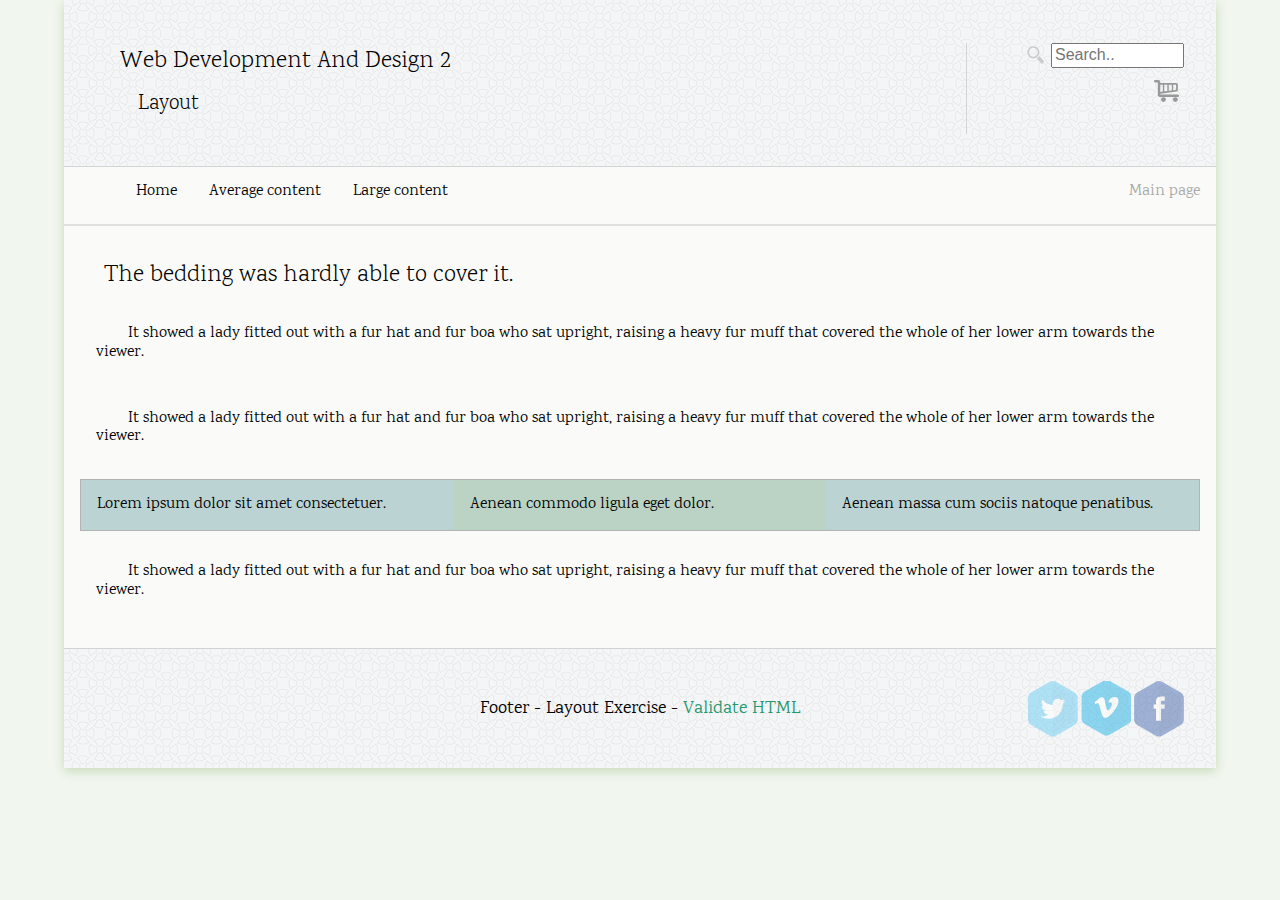
<file: index.html>
<!doctype html>
<html lang="en-CA">
<!--
============================*	Author: Iakov Golobokov
>>>>>>>>>>>>>>>>>>>>>>>>>>>>*	Sudent number: A01036539
>>>>>>>>>>>>>>>>>>>>>>>>>>>>*	Date:   10/3/2018
============================*	Title:	Homework 4
-->
<head>
<meta charset="UTF-8">
<title>Iakov Golobokov - Homework 4</title>
<link rel="stylesheet" href="css/styles.css"/>
</head>

<body>
<div id="wrapper">
	<header>
		<div class="title">
			<h1>Web Development And Design 2</h1>
			<h2>Layout</h2>
		</div>
		<nav>
			<form action="/action_page.php">
				<input type="text" placeholder="Search.." name="search">
			</form>
			<a href="#"><img src="images/search.svg" alt=""/></a> <a href="#"><img src="images/shoping-card.svg" alt=""/></a> </nav>
	</header>
	<nav>
		<ul>
			<li><a href="index.html">Home</a></li>
			<li><a href="average.html">Average content</a></li>
			<li><a href="large.html">Large content</a></li>
		</ul>
		<a href="../homework-01/index.html">Main page</a> </nav>
	<main>
		<h2>The bedding was hardly able to cover it.</h2>
		<p>It showed a lady fitted out with a fur hat and fur 
			boa who sat upright, raising a heavy fur muff that 
			covered the whole of her lower arm towards the 
			viewer.</p>
		<p>It showed a lady fitted out with a fur hat and fur 
			boa who sat upright, raising a heavy fur muff that 
			covered the whole of her lower arm towards the 
			viewer.</p>
		<ul>
			<li>Lorem ipsum dolor sit amet consectetuer.</li>
			<li>Aenean commodo ligula eget dolor.</li>
			<li>Aenean massa cum sociis natoque penatibus.</li>
		</ul>
		<p>It showed a lady fitted out with a fur hat and fur 
			boa who sat upright, raising a heavy fur muff that 
			covered the whole of her lower arm towards the 
			viewer.</p>
	</main>
	<footer>
		<p>Footer - Layout Exercise - <a href="http://validator.w3.org/check?uri=http://students.bcitcomp.ca/igolobokov/websites/homework-04/index.html" target="new">Validate HTML</a></p>
		<div class="social-media-icons"> <a class="twitter" href=""></a> <a class="vimeo" href=""></a> <a class="facebook" href=""></a> </div>
	</footer>
</div>
</body>
</html>
</file>
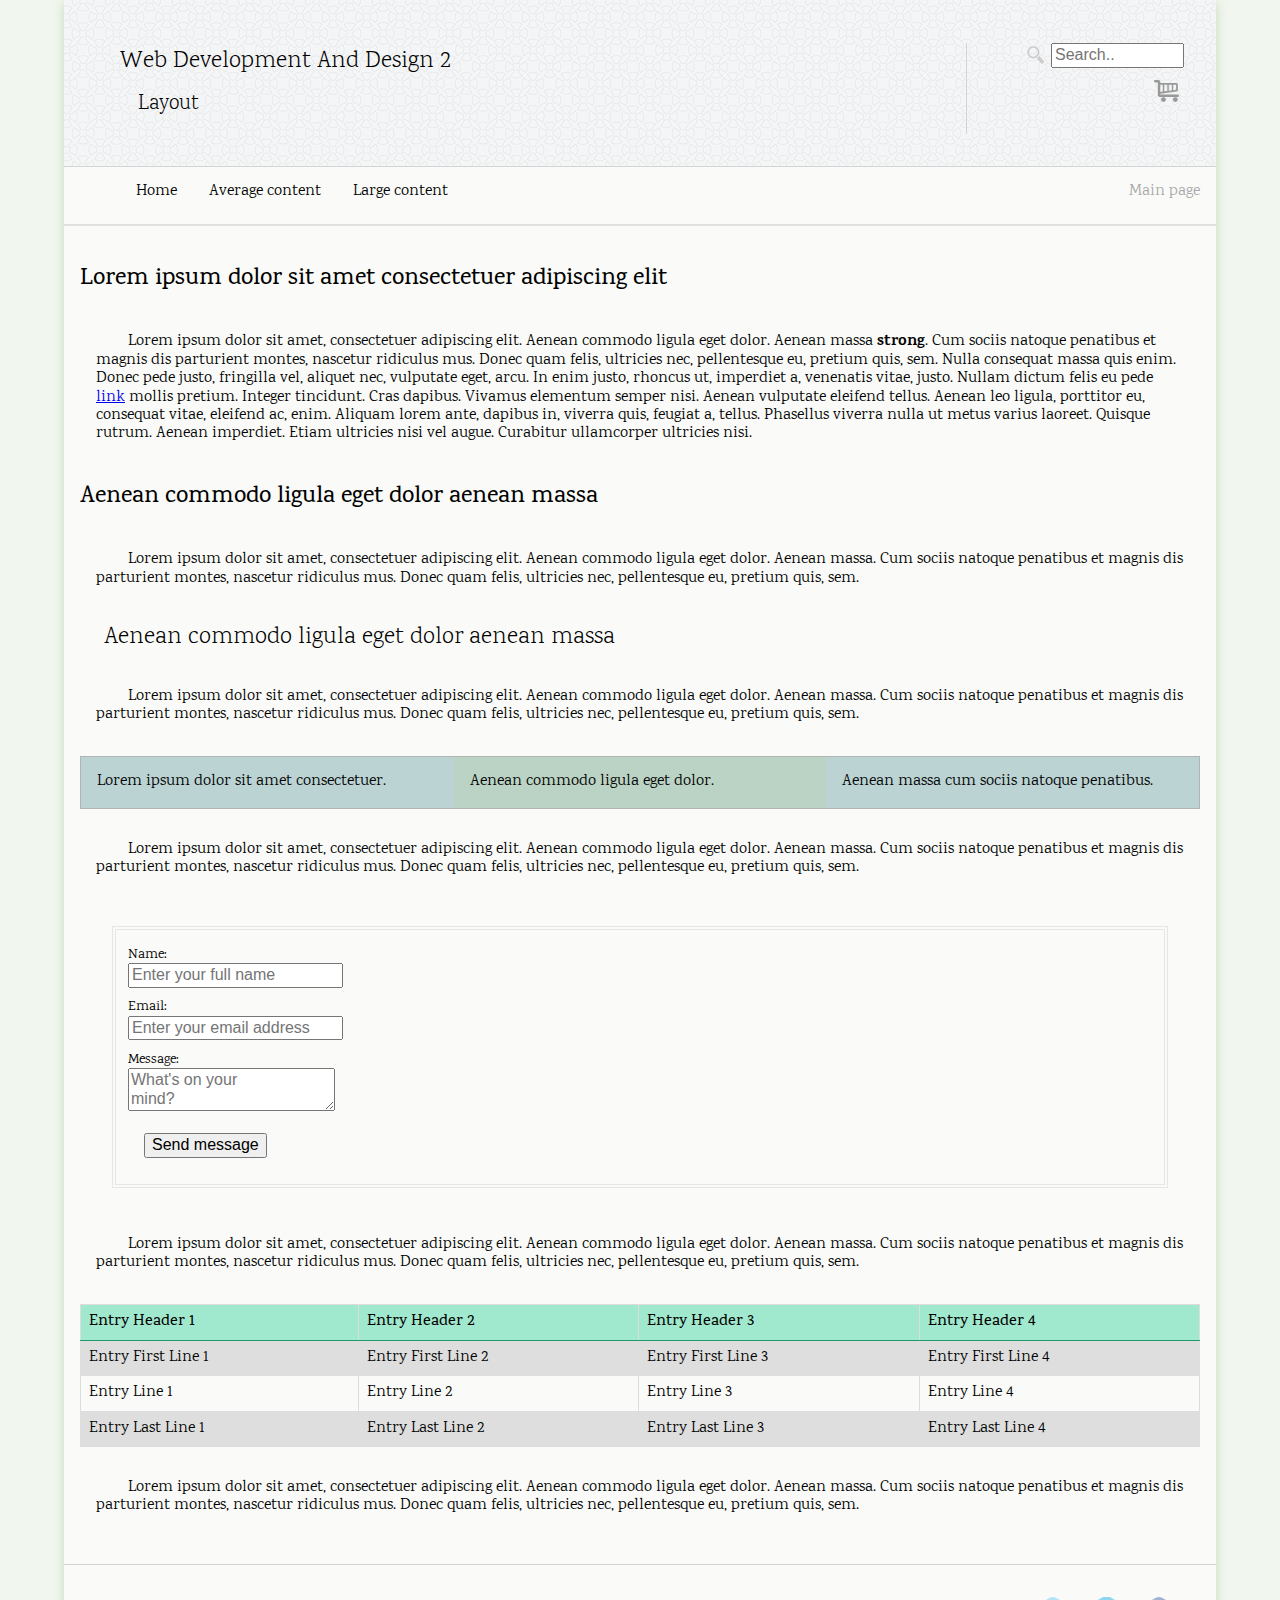
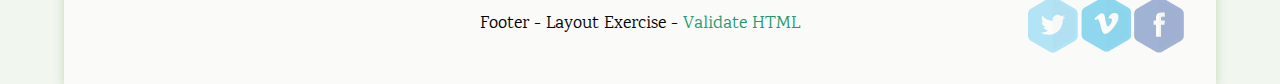
<file: average.html>
<!doctype html>
<html lang="en-CA">
<!--
============================*	Author: Iakov Golobokov
>>>>>>>>>>>>>>>>>>>>>>>>>>>>*	Sudent number: A01036539
>>>>>>>>>>>>>>>>>>>>>>>>>>>>*	Date:   10/3/2018
============================*	Title:	Homework 4
-->
<head>
<meta charset="UTF-8">
<title>Iakov Golobokov - Homework 4</title>
<link rel="stylesheet" href="css/styles.css"/>
</head>

<body>
<div id="wrapper">
	<header>
		<div class="title">
			<h1>Web Development And Design 2</h1>
			<h2>Layout</h2>
		</div>
		<nav>
			<form action="/action_page.php">
				<input type="text" placeholder="Search.." name="search">
			</form>
			<a href="#"><img src="images/search.svg" alt=""/></a> <a href="#"><img src="images/shoping-card.svg" alt=""/></a></nav>
	</header>
	<nav>
		<ul>
			<li><a href="index.html">Home</a></li>
			<li><a href="average.html">Average content</a></li>
			<li><a href="large.html">Large content</a></li>
		</ul>
		<a href="../homework-01/index.html">Main page</a> </nav>
	<main>
		<h3>Lorem ipsum dolor sit amet consectetuer adipiscing 
			elit</h3>
		<p>Lorem ipsum dolor sit amet, consectetuer adipiscing 
			elit. Aenean commodo ligula eget dolor. Aenean massa <strong>strong</strong>. Cum sociis natoque penatibus 
			et magnis dis parturient montes, nascetur ridiculus 
			mus. Donec quam felis, ultricies nec, pellentesque 
			eu, pretium quis, sem. Nulla consequat massa quis 
			enim. Donec pede justo, fringilla vel, aliquet nec, 
			vulputate eget, arcu. In enim justo, rhoncus ut, 
			imperdiet a, venenatis vitae, justo. Nullam dictum 
			felis eu pede <a class="external ext" href="#">link</a> mollis pretium. Integer tincidunt. Cras dapibus. 
			Vivamus elementum semper nisi. Aenean vulputate 
			eleifend tellus. Aenean leo ligula, porttitor eu, 
			consequat vitae, eleifend ac, enim. Aliquam lorem ante, 
			dapibus in, viverra quis, feugiat a, tellus. Phasellus 
			viverra nulla ut metus varius laoreet. Quisque rutrum. 
			Aenean imperdiet. Etiam ultricies nisi vel augue. 
			Curabitur ullamcorper ultricies nisi.</p>
		<h3>Aenean commodo ligula eget dolor aenean massa</h3>
		<p>Lorem ipsum dolor sit amet, consectetuer adipiscing 
			elit. Aenean commodo ligula eget dolor. Aenean massa. 
			Cum sociis natoque penatibus et magnis dis parturient 
			montes, nascetur ridiculus mus. Donec quam felis, 
			ultricies nec, pellentesque eu, pretium quis, sem.</p>
		<h2>Aenean commodo ligula eget dolor aenean massa</h2>
		<p>Lorem ipsum dolor sit amet, consectetuer adipiscing 
			elit. Aenean commodo ligula eget dolor. Aenean massa. 
			Cum sociis natoque penatibus et magnis dis parturient 
			montes, nascetur ridiculus mus. Donec quam felis, 
			ultricies nec, pellentesque eu, pretium quis, sem.</p>
		<ul>
			<li>Lorem ipsum dolor sit amet consectetuer.</li>
			<li>Aenean commodo ligula eget dolor.</li>
			<li>Aenean massa cum sociis natoque penatibus.</li>
		</ul>
		<p>Lorem ipsum dolor sit amet, consectetuer adipiscing 
			elit. Aenean commodo ligula eget dolor. Aenean massa. 
			Cum sociis natoque penatibus et magnis dis parturient 
			montes, nascetur ridiculus mus. Donec quam felis, 
			ultricies nec, pellentesque eu, pretium quis, sem.</p>
		<form action="#" method="post">
			<fieldset>
				<label for="name">Name:</label>
				<input type="text" id="name" placeholder="Enter your 
full name" />
				<label for="email">Email:</label>
				<input type="email" id="email" placeholder="Enter 
your email address" />
				<label for="message">Message:</label>
				<textarea id="message" placeholder="What's on your 
mind?"></textarea>
				<br />
				<input type="submit" value="Send message" />
			</fieldset>
		</form>
		<p>Lorem ipsum dolor sit amet, consectetuer adipiscing 
			elit. Aenean commodo ligula eget dolor. Aenean massa. 
			Cum sociis natoque penatibus et magnis dis parturient 
			montes, nascetur ridiculus mus. Donec quam felis, 
			ultricies nec, pellentesque eu, pretium quis, sem.</p>
		<table class="data">
			<tr>
				<th>Entry Header 1</th>
				<th>Entry Header 2</th>
				<th>Entry Header 3</th>
				<th>Entry Header 4</th>
			</tr>
			<tr>
				<td>Entry First Line 1</td>
				<td>Entry First Line 2</td>
				<td>Entry First Line 3</td>
				<td>Entry First Line 4</td>
			</tr>
			<tr>
				<td>Entry Line 1</td>
				<td>Entry Line 2</td>
				<td>Entry Line 3</td>
				<td>Entry Line 4</td>
			</tr>
			<tr>
				<td>Entry Last Line 1</td>
				<td>Entry Last Line 2</td>
				<td>Entry Last Line 3</td>
				<td>Entry Last Line 4</td>
			</tr>
		</table>
		<p>Lorem ipsum dolor sit amet, consectetuer adipiscing 
			elit. Aenean commodo ligula eget dolor. Aenean massa. 
			Cum sociis natoque penatibus et magnis dis parturient 
			montes, nascetur ridiculus mus. Donec quam felis, 
			ultricies nec, pellentesque eu, pretium quis, sem.</p>
	</main>
	<footer>
		<p>Footer - Layout Exercise - <a href="http://validator.w3.org/check?uri=http://students.bcitcomp.ca/igolobokov/websites/homework-04/index.html" target="new">Validate HTML</a></p>
		<div class="social-media-icons"> <a class="twitter" href=""></a> <a class="vimeo" href=""></a> <a class="facebook" href=""></a> </div>
	</footer>
</div>
</body>
</html>
</file>
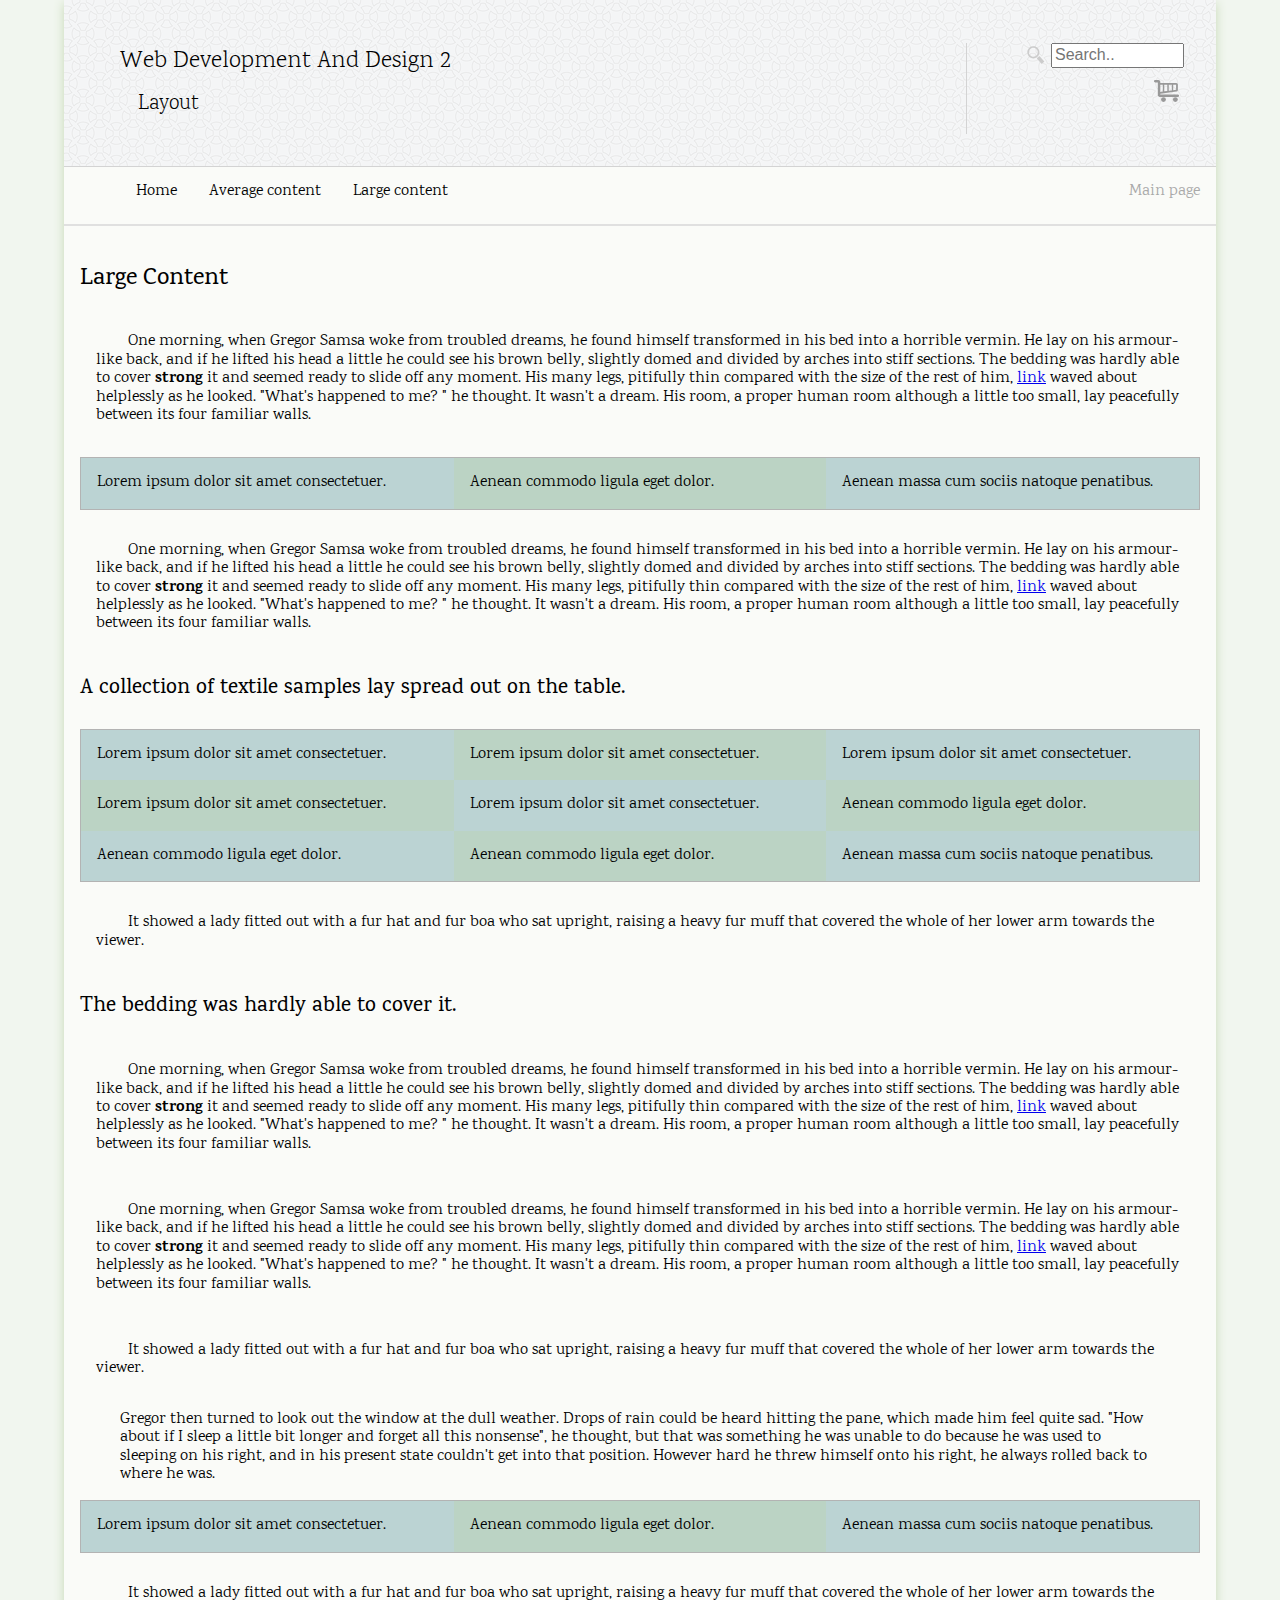
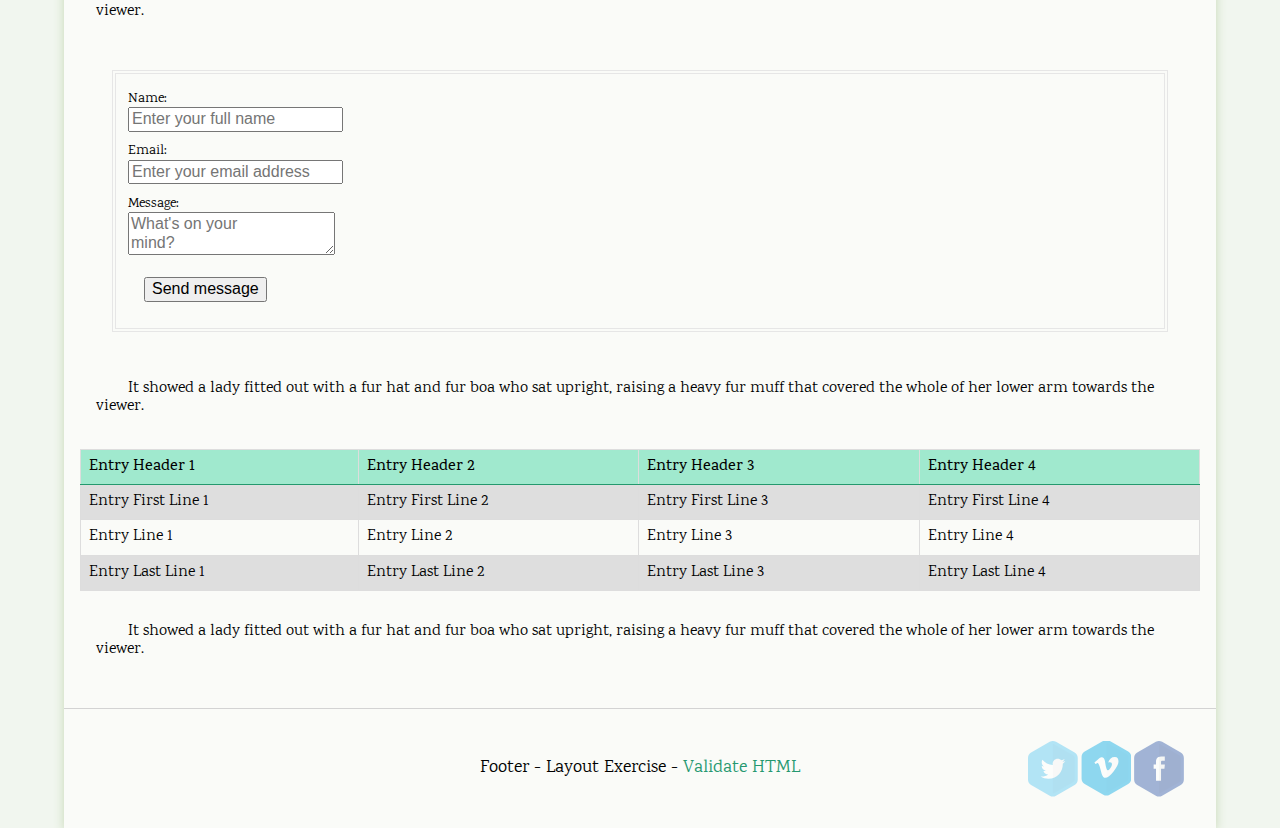
<file: large.html>
<!doctype html>
<html lang="en-CA">
<!--
============================*	Author: Iakov Golobokov
>>>>>>>>>>>>>>>>>>>>>>>>>>>>*	Sudent number: A01036539
>>>>>>>>>>>>>>>>>>>>>>>>>>>>*	Date:   10/3/2018
============================*	Title:	Homework 4
-->
<head>
<meta charset="UTF-8">
<title>Iakov Golobokov - Homework 4</title>
<link rel="stylesheet" href="css/styles.css"/>
</head>

<body>
<div id="wrapper">
	<header>
		<div class="title">
			<h1>Web Development And Design 2</h1>
			<h2>Layout</h2>
		</div>
		<nav>
			<form action="/action_page.php">
				<input type="text" placeholder="Search.." name="search">
			</form>
			<a href="#"><img src="images/search.svg" alt=""/></a> <a href="#"><img src="images/shoping-card.svg" alt=""/></a></nav>
	</header>
	<nav>
		<ul>
			<li><a href="index.html">Home</a></li>
			<li><a href="average.html">Average content</a></li>
			<li><a href="large.html">Large content</a></li>
		</ul>
		<a href="../homework-01/index.html">Main page</a> </nav>
	<main>
		<h3>Large Content</h3>
		<p>One morning, when Gregor Samsa woke from troubled 
			dreams, he found himself transformed in his bed into 
			a horrible vermin. He lay on his armour-like back, 
			and if he lifted his head a little he could see his 
			brown belly, slightly domed and divided by arches into 
			stiff sections. The bedding was hardly able to cover <strong>strong</strong> it and seemed ready to slide 
			off any moment. His many legs, pitifully thin 
			compared with the size of the rest of him, <a class="external ext" href="#">link</a> waved about 
			helplessly as he looked. "What's happened to me? " he 
			thought. It wasn't a dream. His room, a proper human 
			room although a little too small, lay peacefully 
			between its four familiar walls.</p>
		<ul>
			<li>Lorem ipsum dolor sit amet consectetuer.</li>
			<li>Aenean commodo ligula eget dolor.</li>
			<li>Aenean massa cum sociis natoque penatibus.</li>
		</ul>
		<p>One morning, when Gregor Samsa woke from troubled 
			dreams, he found himself transformed in his bed into 
			a horrible vermin. He lay on his armour-like back, 
			and if he lifted his head a little he could see his 
			brown belly, slightly domed and divided by arches into 
			stiff sections. The bedding was hardly able to cover <strong>strong</strong> it and seemed ready to slide 
			off any moment. His many legs, pitifully thin 
			compared with the size of the rest of him, <a class="external ext" href="#">link</a> waved about 
			helplessly as he looked. "What's happened to me? " he 
			thought. It wasn't a dream. His room, a proper human 
			room although a little too small, lay peacefully 
			between its four familiar walls.</p>
		<h4>A collection of textile samples lay spread out 
			on the table.</h4>
		<ul>
			<li>Lorem ipsum dolor sit amet consectetuer.</li>
			<li>Lorem ipsum dolor sit amet consectetuer.</li>
			<li>Lorem ipsum dolor sit amet consectetuer.</li>
			<li>Lorem ipsum dolor sit amet consectetuer.</li>
			<li>Lorem ipsum dolor sit amet consectetuer.</li>
			<li>Aenean commodo ligula eget dolor.</li>
			<li>Aenean commodo ligula eget dolor.</li>
			<li>Aenean commodo ligula eget dolor.</li>
			<li>Aenean massa cum sociis natoque penatibus.</li>
		</ul>
		<p>It showed a lady fitted out with a fur hat and fur 
			boa who sat upright, raising a heavy fur muff that 
			covered the whole of her lower arm towards the 
			viewer.</p>
		<h4>The bedding was hardly able to cover it.</h4>
		<p>One morning, when Gregor Samsa woke from troubled 
			dreams, he found himself transformed in his bed into 
			a horrible vermin. He lay on his armour-like back, 
			and if he lifted his head a little he could see his 
			brown belly, slightly domed and divided by arches into 
			stiff sections. The bedding was hardly able to cover <strong>strong</strong> it and seemed ready to slide 
			off any moment. His many legs, pitifully thin 
			compared with the size of the rest of him, <a class="external ext" href="#">link</a> waved about 
			helplessly as he looked. "What's happened to me? " he 
			thought. It wasn't a dream. His room, a proper human 
			room although a little too small, lay peacefully 
			between its four familiar walls.</p>
		<p>One morning, when Gregor Samsa woke from troubled 
			dreams, he found himself transformed in his bed into 
			a horrible vermin. He lay on his armour-like back, 
			and if he lifted his head a little he could see his 
			brown belly, slightly domed and divided by arches into 
			stiff sections. The bedding was hardly able to cover <strong>strong</strong> it and seemed ready to slide 
			off any moment. His many legs, pitifully thin 
			compared with the size of the rest of him, <a class="external ext" href="#">link</a> waved about 
			helplessly as he looked. "What's happened to me? " he 
			thought. It wasn't a dream. His room, a proper human 
			room although a little too small, lay peacefully 
			between its four familiar walls.</p>
		<p>It showed a lady fitted out with a fur hat and fur 
			boa who sat upright, raising a heavy fur muff that 
			covered the whole of her lower arm towards the 
			viewer.</p>
		<blockquote> Gregor then turned to look out the window at the dull 
			weather. Drops of rain could be heard hitting the pane, 
			which made him feel quite sad. "How about if I sleep a 
			little bit longer and forget all this nonsense", he 
			thought, but that was something he was unable to do 
			because he was used to sleeping on his right, and in 
			his present state couldn't get into that position. 
			However hard he threw himself onto his right, he 
			always rolled back to where he was. </blockquote>
		<ul>
			<li>Lorem ipsum dolor sit amet consectetuer.</li>
			<li>Aenean commodo ligula eget dolor.</li>
			<li>Aenean massa cum sociis natoque penatibus.</li>
		</ul>
		<p>It showed a lady fitted out with a fur hat and fur 
			boa who sat upright, raising a heavy fur muff that 
			covered the whole of her lower arm towards the 
			viewer.</p>
		<form action="#" method="post">
			<fieldset>
				<label for="name">Name:</label>
				<input type="text" id="name" placeholder="Enter your 
full name" />
				<label for="email">Email:</label>
				<input type="email" id="email" placeholder="Enter 
your email address" />
				<label for="message">Message:</label>
				<textarea id="message" placeholder="What's on your 
mind?"></textarea>
				<br />
				<input type="submit" value="Send message" />
			</fieldset>
		</form>
		<p>It showed a lady fitted out with a fur hat and fur 
			boa who sat upright, raising a heavy fur muff that 
			covered the whole of her lower arm towards the 
			viewer.</p>
		<table class="data">
			<tr>
				<th>Entry Header 1</th>
				<th>Entry Header 2</th>
				<th>Entry Header 3</th>
				<th>Entry Header 4</th>
			</tr>
			<tr>
				<td>Entry First Line 1</td>
				<td>Entry First Line 2</td>
				<td>Entry First Line 3</td>
				<td>Entry First Line 4</td>
			</tr>
			<tr>
				<td>Entry Line 1</td>
				<td>Entry Line 2</td>
				<td>Entry Line 3</td>
				<td>Entry Line 4</td>
			</tr>
			<tr>
				<td>Entry Last Line 1</td>
				<td>Entry Last Line 2</td>
				<td>Entry Last Line 3</td>
				<td>Entry Last Line 4</td>
			</tr>
		</table>
		<p>It showed a lady fitted out with a fur hat and fur 
			boa who sat upright, raising a heavy fur muff that 
			covered the whole of her lower arm towards the 
			viewer.</p>
	</main>
	<footer>
		<p>Footer - Layout Exercise - <a href="http://validator.w3.org/check?uri=http://students.bcitcomp.ca/igolobokov/websites/homework-04/index.html" target="new">Validate HTML</a></p>
		<div class="social-media-icons"> <a class="twitter" href=""></a> <a class="vimeo" href=""></a> <a class="facebook" href=""></a> </div>
	</footer>
</div>
</body>
</html>
</file>
<file: css/styles.css>
/*
============================*	Author: Iakov Golobokov
>>>>>>>>>>>>>>>>>>>>>>>>>>>>*	Sudent number: A01036539
>>>>>>>>>>>>>>>>>>>>>>>>>>>>*	Date:   10/3/2018
============================*	Title:	Homework 4
*/
@import url('https://fonts.googleapis.com/css?family=Karma:300,400,500,600,700');
@import url('normalize.css');


body {
	font-family: 'Karma', serif;
	background-color: hsla(105,26%,95%,1.00)
}
#wrapper{
	position: relative;
	min-width: 1008px;
	width: 90%;
	margin: auto;
	background-color: hsla(90,30%,98%,1.00);
	box-shadow: 0px 3px 10px hsla(90,30%,78%,1.00);;
}

header {
	background-image:url("../images/circles-light.png");
	background-attachment: fixed;
	background-color: hsla(180,82%,98%,1.00);
	border-bottom: 1px solid lightgray;
	padding: 2em;
	display: flex;
}
header > div {
	flex:4
} 
header > nav {
		margin-top: .7em;
	border-left: 1px lightgray solid;
	flex:1
} 
header form input{
	width: 125px;
	float: right;

}
header form{
		display: inline;
}
header h1 {
	font-size: 1.5em;
	
}
header h2 {
	padding-left: 2em;
	font-size: 1.3em;

}

/*
==========--Navigation--==========
							*/	
#wrapper > nav {
	position: relative;
	margin: 0;
	border-bottom: 2px hsla(0,0%,88%,1.00) solid;
}
nav ul {
	display: inline-block;
}
nav li {
	float: left;
	list-style: none;
}
nav li a:link {
	display: block;
	text-decoration: none;
	color: black;
	margin-left: 2em;
	transition: .3s ease-out;
}
nav li a:visited {
	background: hsla(36,32%,55%,1.00);
	color: hsla(35,52%,13%,1.00);
}
nav li a:hover {
	color: hsla(164,80%,35%,1.00)
;
}
nav li a:active {
	color: hsla(35,92%,3%,1.00);

}
nav a[href*="top"] {
	position: fixed;
	top:1%;
	left: 1%;
	color: gray;
}
#wrapper > nav > a {
	float: right;
	margin: 1em;
	color: darkgray;
	text-decoration: none;
}

header img[src*="shoping"] {
	display: block;
	position: absolute;
	right: 2em;
	top: 5em;
	width: 25px;
	margin: 0 .3em;
}
header img[src*="search"] {
	float: right;
	width: 20px;
	margin: .2em .3em 0 0;
}


.social-media-icons {
	position: absolute;
	top: 2em;
	right: 2em;
	list-style: none;
    padding: 0;
}
.social-media-icons li {
    display: inline-block;
}

.social-media-icons a {
    background-image: url(../images/social-icons/social-icons.svg);
    background-repeat: no-repeat;
    display: block;
	float: left;
    height: 58px;
	margin-left: 3px;
    transition: all 350ms ease-out;
    width: 50px;
	opacity: 0.5;
}
.social-media-icons a:hover {
    opacity: 1;
}
.twitter {
    background-position: 0 0;
}
.vimeo {
    background-position: -212px -60px;
}

.facebook {
    background-position: -53px 0;
}

/*
==========--Main--==========
							*/	
main {
	padding: 1em; 
}
header{
		display:flex;
}
h1,h2{
	font-weight: 300;
	padding-left: 1em;
}
h3 {
	font-weight: 500;
	font-size: 1.5em;
}
h4 {
	font-weight: 500;
	font-size: 1.3em;
}
main p {
	text-indent: 2em;
	padding: 1em;
} 


main ul {
  display:flex;
  flex-wrap: wrap;  
  flex-direction:row;
	border: 1px solid hsla(0,0%,70%,1.00);
	padding: 0;

}
main ul li {
	box-sizing: border-box;
	list-style: none;
	width: 33.33333333%;
	background-color: hsla(180,22%,78%,1.00);
	padding: 1em;
}

main ul li:nth-child(even){

	background-color:hsla(143,22%,78%,1.00);
}
main ul li:hover {

	background-color: hsla(180,22%,68%,1.00);

}

/*
==========--Form--==========
							*/	
fieldset {
	border: 4px hsla(0,0%,90%,1.00) double;
	margin: 2em;
	font-weight: 500;
}
form fieldset:first-child label {
	display: block;
	margin-top: .8em;
	font-size: .9em;
	font-weight: 400;
}
form fieldset:nth-of-type(2) input {
	margin-bottom: .8em;
}
form fieldset:nth-of-type(2) label {
	font-size: .9em;
	font-weight: 400;
}
form fieldset input[type*="submit"] {
	margin: 1em;
}

/*
==========--table--==========
							*/	
table {
    border-collapse: collapse;
    width: 100%;
}

td, th {
    border: 1px solid #dddddd;
    text-align: left;
    padding: 8px;
}
th {
	font-weight: 500;
	background-color: hsla(158,62%,77%,1.00);
	   border-bottom: 1px hsla(158,62%,37%,1.00) solid;

}
tr:nth-child(even) {
    background-color: hsla(158,0%,87%,1.00);
}


/*
==========--Footer--==========
							*/	
footer {
	background-image:url("../images/circles-light.png");
	background-attachment: fixed;
	border-top: 1px solid lightgray;
	padding: 2em;
	position: relative;
	overflow: hidden;
}
footer p {
	text-align: center;
	font-size: 1.1em
}
footer a:link {
	text-decoration: none;
	color: hsla(159,61%,37%,1.00);
	transition: .3s ease-out;
}
footer a:visited {

	color: hsla(159,81%,27%,1.00);
}
footer a:hover {
	color: black;
	text-decoration: underline;
;
}
footer a:active {
	color: hsla(0,100%,40%,1.00);

}
</file>
